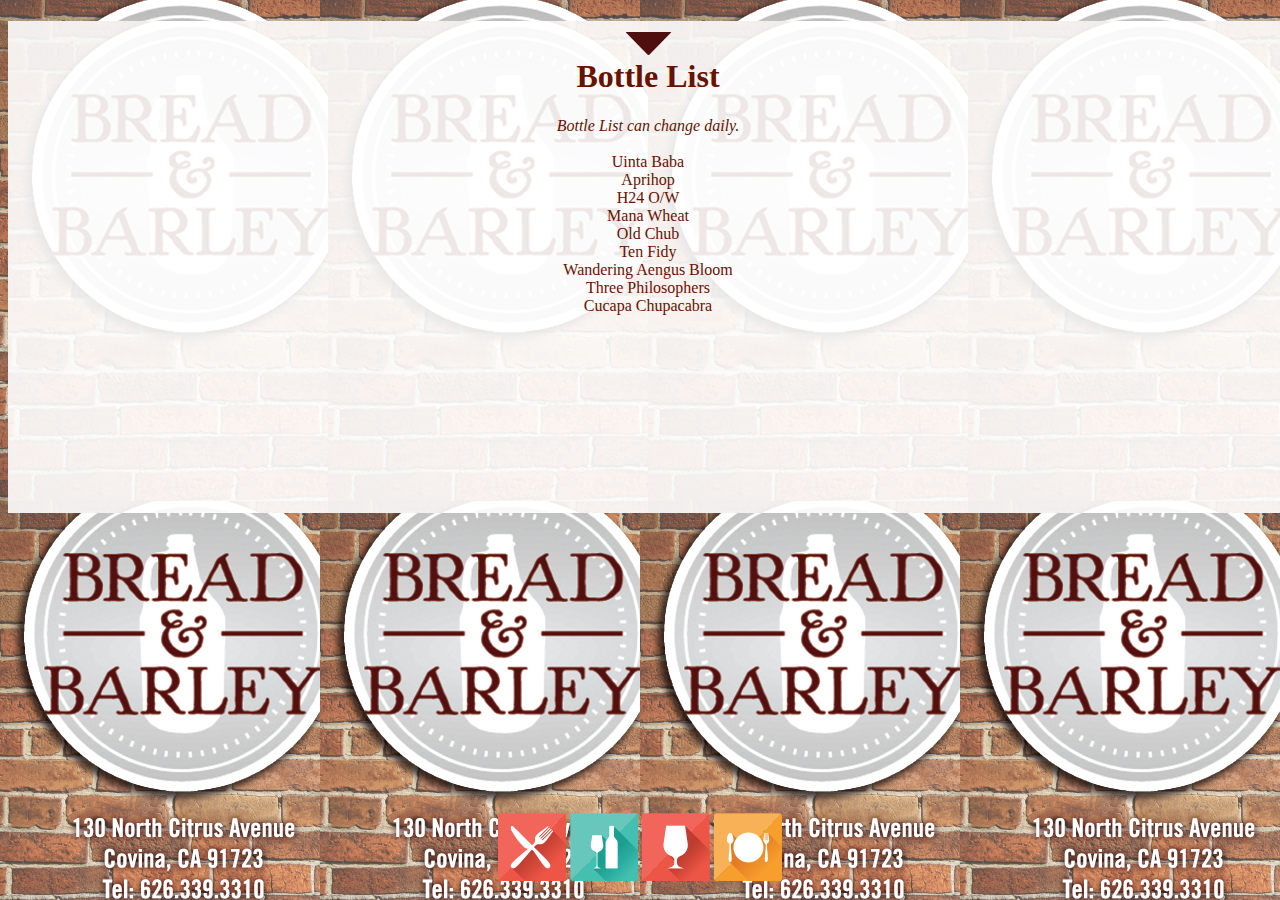
<file: BnB/bottle_list.html>
<!DOCTYPE html>
<html>
<head>
    <meta http-equiv="Content-Type" content="text/html; charset=UTF-8" />
    <meta name="format-detection" content="telephone=no" />
    <meta name="viewport" content="user-scalable=no, initial-scale=1, maximum-scale=1, minimum-scale=1, width=device-width, height=device-height," />
    <link rel="stylesheet" type="text/css" href="css/index.css" />
    <link rel="stylesheet" href="css/animations.css" /> 
    <link rel="text/javascript" href="js/jquery-1.11.0.min.js" />
</head>

<body style="background-image:url(img/address-iphone-portrait.png); width:100%">
    <div class="pullUp" style="background-image:url('img/trans-iphone-portrait.png'); position:relative; color:#681200; text-align:center; width:100%">
        <h1><a href="drinks.html" id="btn"><center><img src="img/triangle_button.png" align="center"></center></a>
            Bottle List</h1>
            <div id="list">
                <center><em>Bottle List can change daily.</em></center><br>
                <ul>
                    <li>Uinta Baba</li>
                    <li>Aprihop
                    <li>H24 O/W</li>
                    <li>Mana Wheat</li>
                    <li>Old Chub</li>
                    <li>Ten Fidy</li>
                    <li>Wandering Aengus Bloom</li>
                    <li>Three Philosophers</li>
                    <li>Cucapa Chupacabra</li> 
                </ul>
            </div>
        <br><br><br><br><br><br><br><br><br><br><br>
        </div>
    <footer>
        <div id="fixed_footer">
             <ul>
                <li style="display:inline"><a href="menu.html"><img src="img/Menu.png"></a></li>  
                <li style="display:inline"><a href="drinks.html"><img src="img/Drinks.png"></a></li>
                <li style="display:inline"><a href="events.html"><img src="img/Events.png"></a></li>   
                <li style="display:inline"><a href="reservations.html"><img src="img/Reservations.png"></a></li>                                        
            </ul>    
         </div>
    </footer>
</body>
<html>
</file>
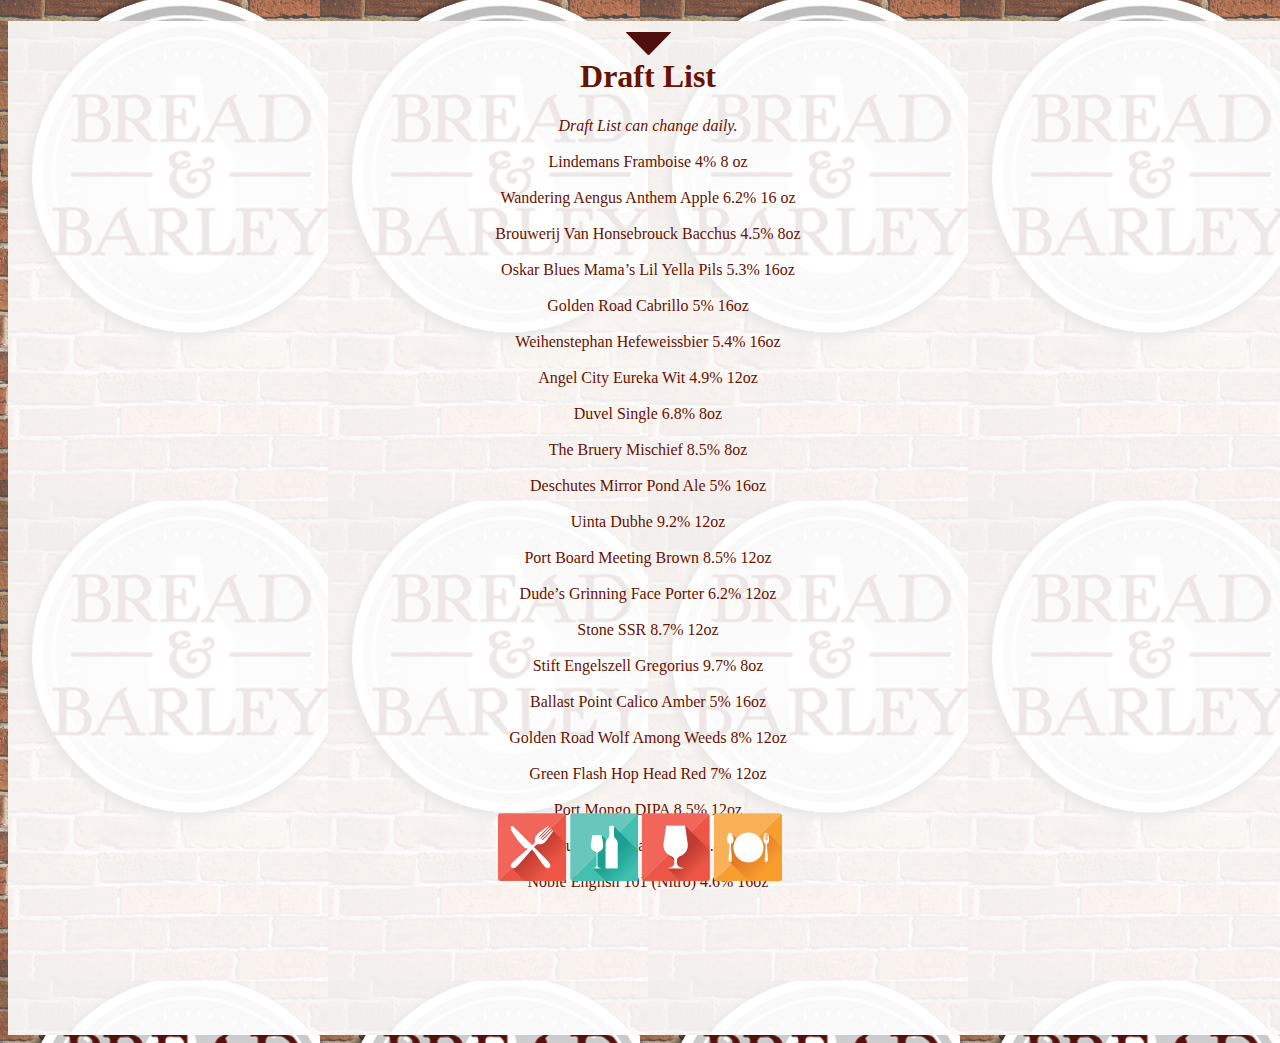
<file: BnB/draft_list.html>
<!DOCTYPE html>
<html>
<head>
    <meta http-equiv="Content-Type" content="text/html; charset=UTF-8" />
    <meta name="format-detection" content="telephone=no" />
    <meta name="viewport" content="user-scalable=no, initial-scale=1, maximum-scale=1, minimum-scale=1, width=device-width, height=device-height," />
    <link rel="stylesheet" type="text/css" href="css/index.css" />
    <link rel="stylesheet" href="css/animations.css" /> 
    <link rel="text/javascript" href="js/jquery-1.11.0.min.js" />
</head>

<body style="background-image:url(img/address-iphone-portrait.png); width:100%">
    <div class="pullUp" style="background-image:url('img/trans-iphone-portrait.png'); position:relative; color:#681200; text-align:center; width:100%">
        <h1><a href="drinks.html" id="btn"><center><img src="img/triangle_button.png" align="center"></center></a>
            Draft List</h1>
            <div id="list">
                <center><em>Draft List can change daily.</em></center><br>
                <ul>
                    <li>Lindemans Framboise 4% 8 oz</li><br/>
                    <li>Wandering Aengus Anthem Apple 6.2% 16 oz</li><br/>
                    <li>Brouwerij Van Honsebrouck Bacchus 4.5% 8oz</li><br/>
                    <li>Oskar Blues Mama’s Lil Yella Pils 5.3% 16oz</li><br/>
                    <li>Golden Road Cabrillo 5% 16oz</li><br/>
                    <li>Weihenstephan Hefeweissbier 5.4% 16oz</li><br/>
                    <li>Angel City Eureka Wit 4.9% 12oz</li><br/>
                    <li>Duvel Single 6.8% 8oz</li><br/>
                    <li>The Bruery Mischief 8.5% 8oz</li><br/>
                    <li>Deschutes Mirror Pond Ale 5% 16oz</li><br/>
                    <li>Uinta Dubhe 9.2% 12oz</li><br/>
                    <li>Port Board Meeting Brown 8.5% 12oz</li><br/>
                    <li>Dude’s Grinning Face Porter 6.2% 12oz</li><br/>
                    <li>Stone SSR 8.7% 12oz</li><br/>
                    <li>Stift Engelszell Gregorius 9.7% 8oz</li><br/>
                    <li>Ballast Point Calico Amber 5% 16oz</li><br/>
                    <li>Golden Road Wolf Among Weeds 8% 12oz</li><br/>
                    <li>Green Flash Hop Head Red 7% 12oz</li><br/>
                    <li>Port Mongo DIPA 8.5% 12oz</li><br/>
                    <li>Deschutes Obsidian(Nitro) 6.4% 12oz</li><br/>
                    <li>Noble English 101 (Nitro) 4.6% 16oz</li>
                </ul>
            </div>
        <br><br><br><br><br><br><br><br>
        </div>
    <footer>
        <div id="fixed_footer">
             <ul>
                <li style="display:inline"><a href="menu.html"><img src="img/Menu.png"></a></li>  
                <li style="display:inline"><a href="drinks.html"><img src="img/Drinks.png"></a></li>
                <li style="display:inline"><a href="events.html"><img src="img/Events.png"></a></li>   
                <li style="display:inline"><a href="reservations.html"><img src="img/Reservations.png"></a></li>                                        
            </ul>    
         </div>
    </footer>
</body>
<html>
</file>
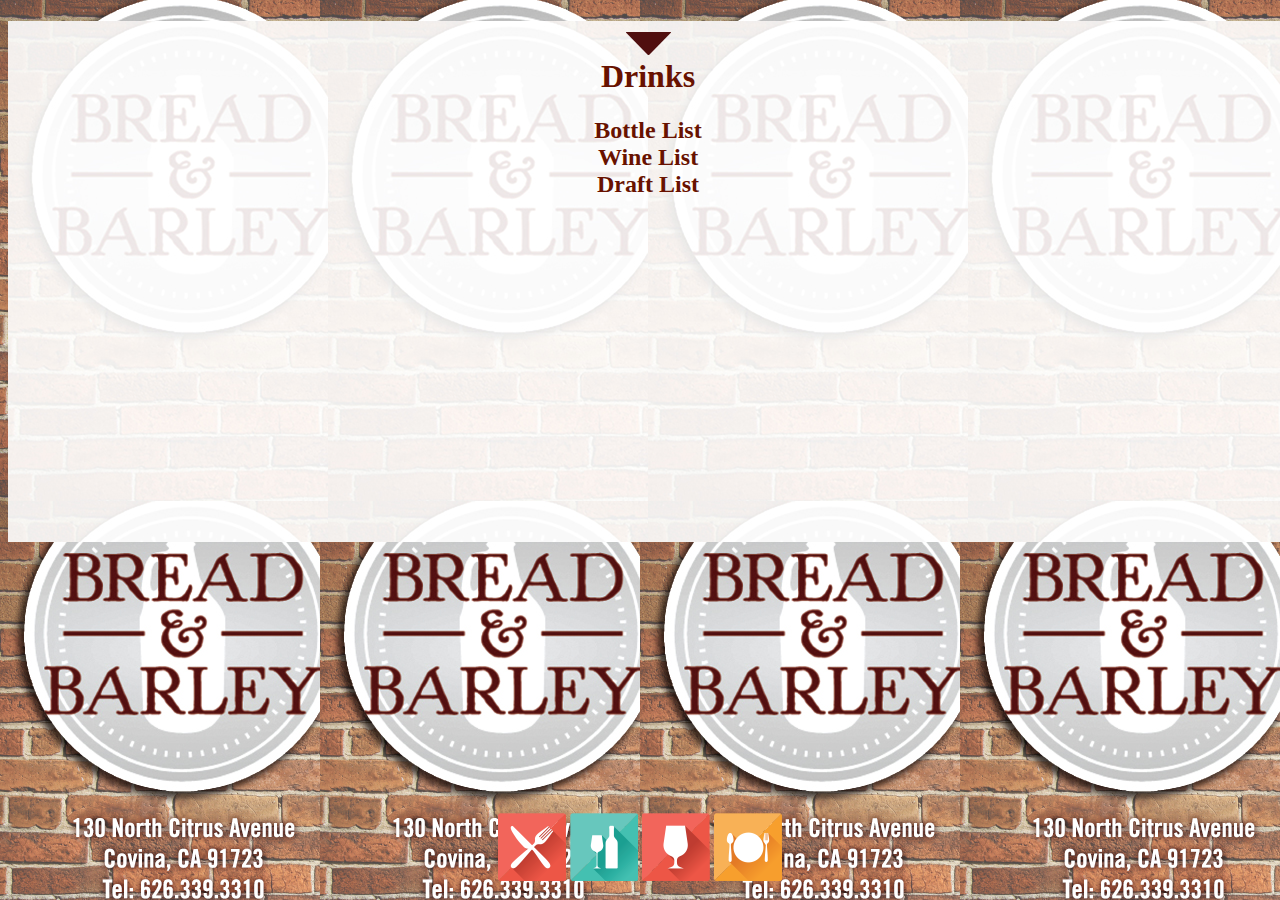
<file: BnB/drinks.html>
<!DOCTYPE html>
<html>
<head>
    <meta http-equiv="Content-Type" content="text/html; charset=UTF-8" />
    <meta name="format-detection" content="telephone=no" />
    <meta name="viewport" content="user-scalable=no, initial-scale=1, maximum-scale=1, minimum-scale=1, width=device-width, height=device-height," />
    <link rel="stylesheet" type="text/css" href="css/index.css" />
    <link rel="stylesheet" href="css/animations.css" /> 
    <link rel="text/javascript" href="js/jquery-1.11.0.min.js" />
</head>

<body style="background-image:url(img/address-iphone-portrait.png); width:100%">
    <div class="pullUp" style="background-image:url('img/trans-iphone-portrait.png'); position:relative; color:#681200; text-align:center; width:100%">

        <h1><a href="index.html" id="btn"><center><img src="img/triangle_button.png" align="center"></center></a>
            Drinks</h1>
            <h2>
                <ul class="lists">
                    <li><a href="bottle_list.html">Bottle List</a></li>
                    <li><a href="wine_list.html">Wine List</a></li>
                    <li><a href="draft_list.html">Draft List</a></li> 
                </ul>
            </h2>
        <br><br><br><br><br><br><br><br><br><br><br><br><br><br><br><br><br><br>
    </div>   
    <footer>
        <div id="fixed_footer">
             <ul>
                <li style="display:inline"><a href="menu.html"><img src="img/Menu.png"></a></li>  
                <li style="display:inline"><a href="drinks.html"><img src="img/Drinks.png"></a></li>
                <li style="display:inline"><a href="events.html"><img src="img/Events.png"></a></li>   
                <li style="display:inline"><a href="reservations.html"><img src="img/Reservations.png"></a></li>                                        
            </ul>    
         </div>
    </footer>
    
    <script>
      $(this).addClass("pullUp");

</script>

</body>
<html>
</file>
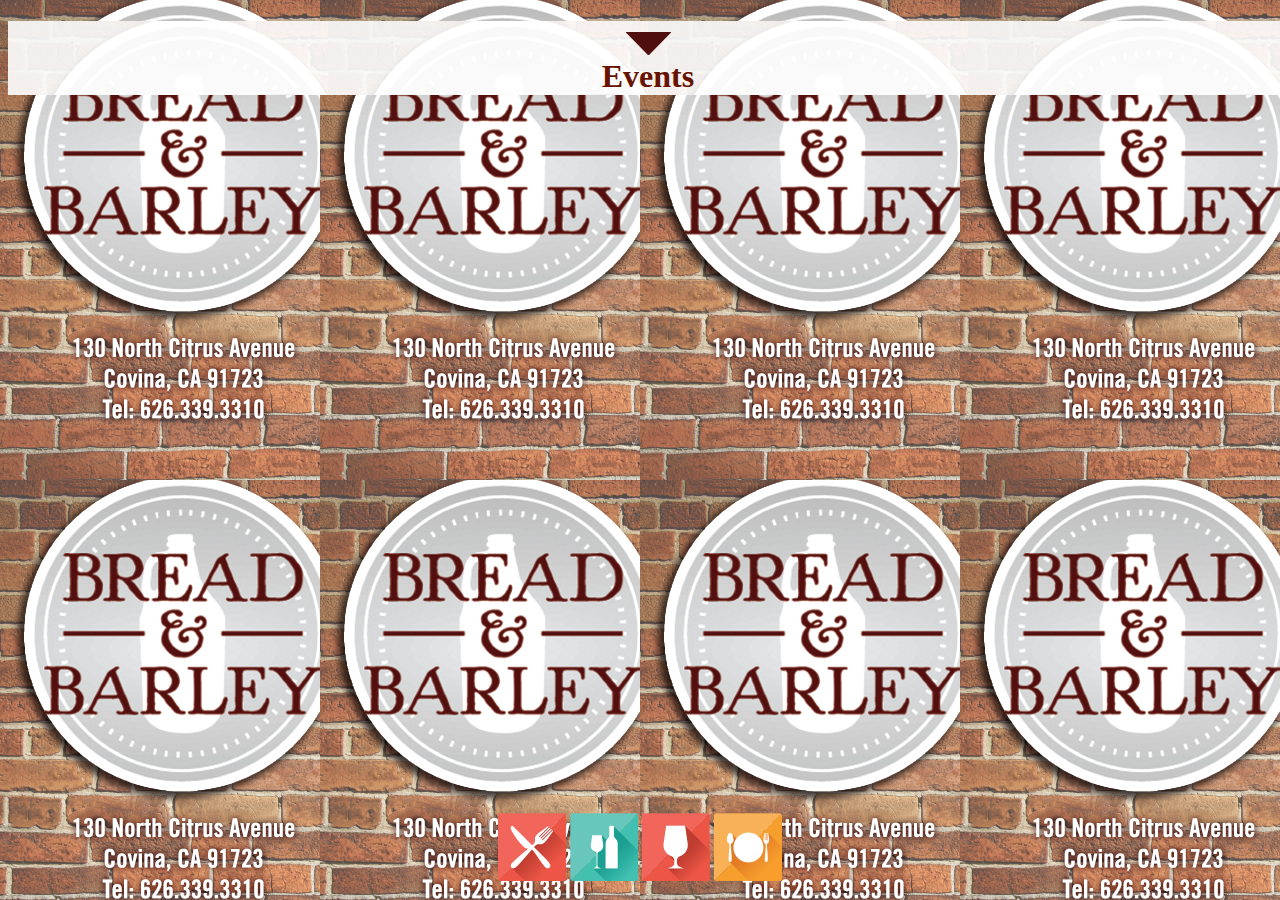
<file: BnB/events.html>
<!DOCTYPE html>
<html>
<head>
    <meta http-equiv="Content-Type" content="text/html; charset=UTF-8" />
    <meta name="format-detection" content="telephone=no" />
    <meta name="viewport" content="user-scalable=no, initial-scale=1, maximum-scale=1, minimum-scale=1, width=device-width, height=device-height," />
    <link rel="stylesheet" type="text/css" href="css/index.css" />
    <link rel="stylesheet" href="css/animations.css" /> 
    <link rel="text/javascript" href="js/jquery-1.11.0.min.js" />
</head>

<body style="background-image:url(img/address-iphone-portrait.png); width:100%">
    <div class="pullUp" style="background-image:url('img/trans-iphone-portrait.png'); position:relative; color:#681200; text-align:center; width:100%">
        <h1><a href="index.html" id="btn"><center><img src="img/triangle_button.png" align="center"></center></a>
            Events</h1>
            <div id="wp-content">  

            </div>            
        </div>       
    <footer>
        <div id="fixed_footer">
             <ul>
                <li style="display:inline"><a href="menu.html"><img src="img/Menu.png"></a></li>  
                <li style="display:inline"><a href="drinks.html"><img src="img/Drinks.png"></a></li>
                <li style="display:inline"><a href="events.html"><img src="img/Events.png"></a></li>   
                <li style="display:inline"><a href="reservations.html"><img src="img/Reservations.png"></a></li>                                        
            </ul>    
         </div>
    </footer>
        <script>
            $(this).on('pageint', function() {
                var request = $.ajax({
                                         url: "http://www.breadandbarley.com/?json=get_post&post_id=268", 
                                         type: "GET",
                                         data: { content: "content"},
                                         dataType: "html"
                                     });
                
                request.done(function(msg) {
                    console.log(msg);
                    $("#wp-content").html(msg); // Output the message straight to the body
                });
                
                request.fail(function(jqXHR, textStatus) {
                    alert("Request failed: " + textStatus);
                });
            });
        </script>    
    </body>
<html>
</file>
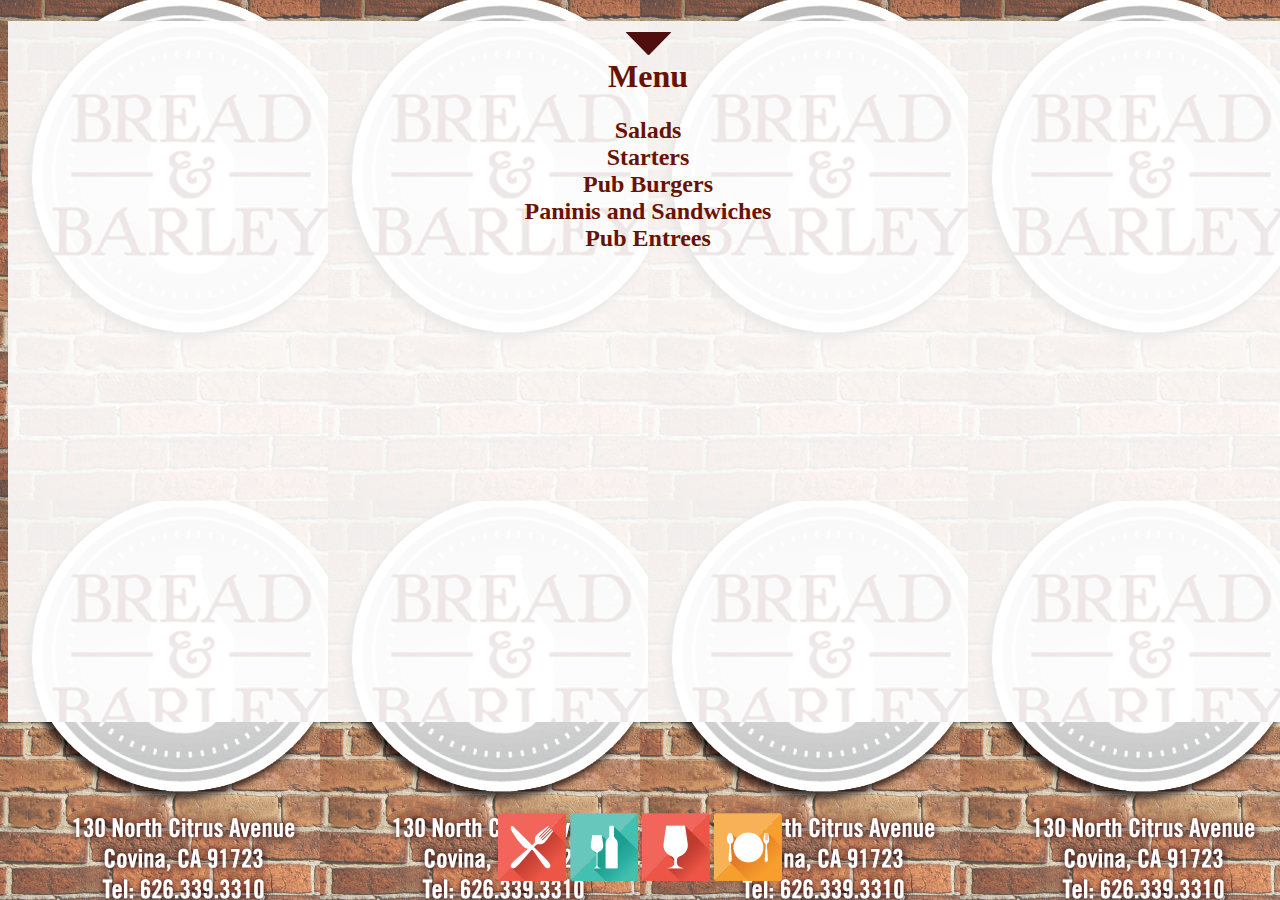
<file: BnB/menu.html>
<!DOCTYPE html>
<html>
<head>
    <meta http-equiv="Content-Type" content="text/html; charset=UTF-8" />
    <meta name="format-detection" content="telephone=no" />
    <meta name="viewport" content="user-scalable=no, initial-scale=1, maximum-scale=1, minimum-scale=1, width=device-width, height=device-height," />
    <link rel="stylesheet" type="text/css" href="css/index.css" />
    <link rel="stylesheet" href="css/animations.css" /> 
    <link rel="text/javascript" href="js/jquery-1.11.0.min.js" />
</head>
    
<body style="background-image:url(img/address-iphone-portrait.png); width:100%" id="menu">
    <div class="pullUp" style="background-image:url('img/trans-iphone-portrait.png'); position:relative; color:#681200; text-align:center; width:100%">
        <h1><a href="index.html" id="btn"><center><img src="img/triangle_button.png" align="center"></center></a>
            Menu</h1>
        <h2>
            <ul>
                <li><a href="salads.html" >Salads</a></li>
                <li><a href="starters.html" >Starters</a></li>
                <li><a href="pub_burgers.html" >Pub Burgers</a></li> 
                <li><a href="paninis_sandwiches.html" >Paninis and Sandwiches</a></li>
                <li><a href="pub_entrees.html" >Pub Entrees</a></li>                     
            </ul>
            <br><br><br><br><br><br><br><br><br><br>
        </h2> 
         <br><br><br><br><br><br><br><br><br><br>

    </div>   
    <footer>
        <div id="fixed_footer">
             <ul>
                <li style="display:inline"><a href="menu.html"><img src="img/Menu.png"></a></li>  
                <li style="display:inline"><a href="drinks.html"><img src="img/Drinks.png"></a></li>
                <li style="display:inline"><a href="events.html"><img src="img/Events.png"></a></li>   
                <li style="display:inline"><a href="reservations.html"><img src="img/Reservations.png"></a></li>                                        
            </ul>    
         </div>
    </footer>
    
    <script>
		$(this).addClass("pullDown");
    </script>
</body>
<html>
</file>
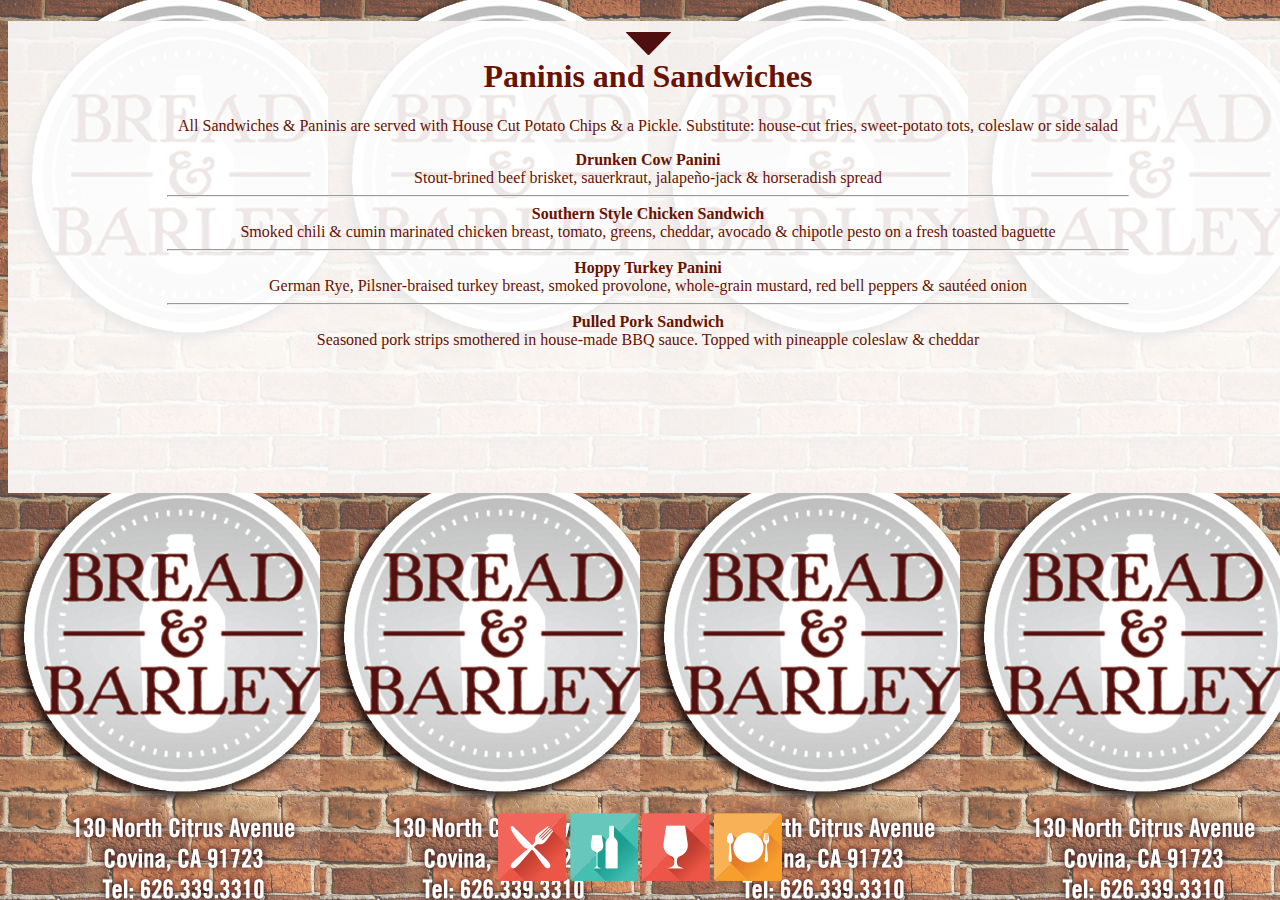
<file: BnB/paninis_sandwiches.html>
<!DOCTYPE html>
<html>
<head>
    <meta http-equiv="Content-Type" content="text/html; charset=UTF-8" />
    <meta name="format-detection" content="telephone=no" />
    <meta name="viewport" content="user-scalable=no, initial-scale=1, maximum-scale=1, minimum-scale=1, width=device-width, height=device-height," />
    <link rel="stylesheet" type="text/css" href="css/index.css" />
    <link rel="stylesheet" href="css/animations.css" /> 
    <link rel="text/javascript" href="js/jquery-1.11.0.min.js" />
</head>

<body style="background-image:url(img/address-iphone-portrait.png); width:100%">
    <div class="pullUp" style="background-image:url('img/trans-iphone-portrait.png'); position:relative; color:#681200; text-align:center; width:100%">
        <h1><a href="menu.html" id="btn"><center><img src="img/triangle_button.png" align="center"></center></a>
            Paninis and Sandwiches</h1>
            <p>All Sandwiches & Paninis are served with House Cut Potato Chips & a Pickle.  Substitute: house-cut fries, sweet-potato tots, coleslaw or side salad
            </p>
            <ul>
               <li><strong>Drunken Cow Panini<br/>
                </strong>Stout-brined beef brisket, sauerkraut, jalapeño-jack & horseradish spread</li>
            </ul>
            <hr width="75%" />
            <ul>
                <li><strong>Southern Style Chicken Sandwich<br />
                </strong>Smoked chili & cumin marinated chicken breast, tomato, greens, cheddar, avocado & chipotle pesto on a fresh toasted baguette</li>
            </ul>
            <hr width="75%" />
            <ul>
                <li><strong>Hoppy Turkey Panini<br />
                </strong>German Rye, Pilsner-braised turkey breast, smoked provolone, whole-grain mustard, red bell peppers & sautéed onion</li>
            </ul>
            <hr width="75%" />
            <ul>
                <li><strong>Pulled Pork Sandwich<br />
                </strong>Seasoned pork strips smothered in house-made BBQ sauce. Topped with pineapple coleslaw & cheddar</li>
            </ul>
        <br><br><br><br><br><br><br><br>
        </div>   
 
        <!--Footer-->
        <div id="fixed_footer">

             <ul>
                <li style="display:inline"><a href="menu.html"><img src="img/Menu.png"></a></li>  
                <li style="display:inline"><a href="drinks.html"><img src="img/Drinks.png"></a></li>
                <li style="display:inline"><a href="events.html"><img src="img/Events.png"></a></li>   
                <li style="display:inline"><a href="reservations.html"><img src="img/Reservations.png"></a></li>                                        
            </ul>    
        </div>       
</body>
<html>
</file>
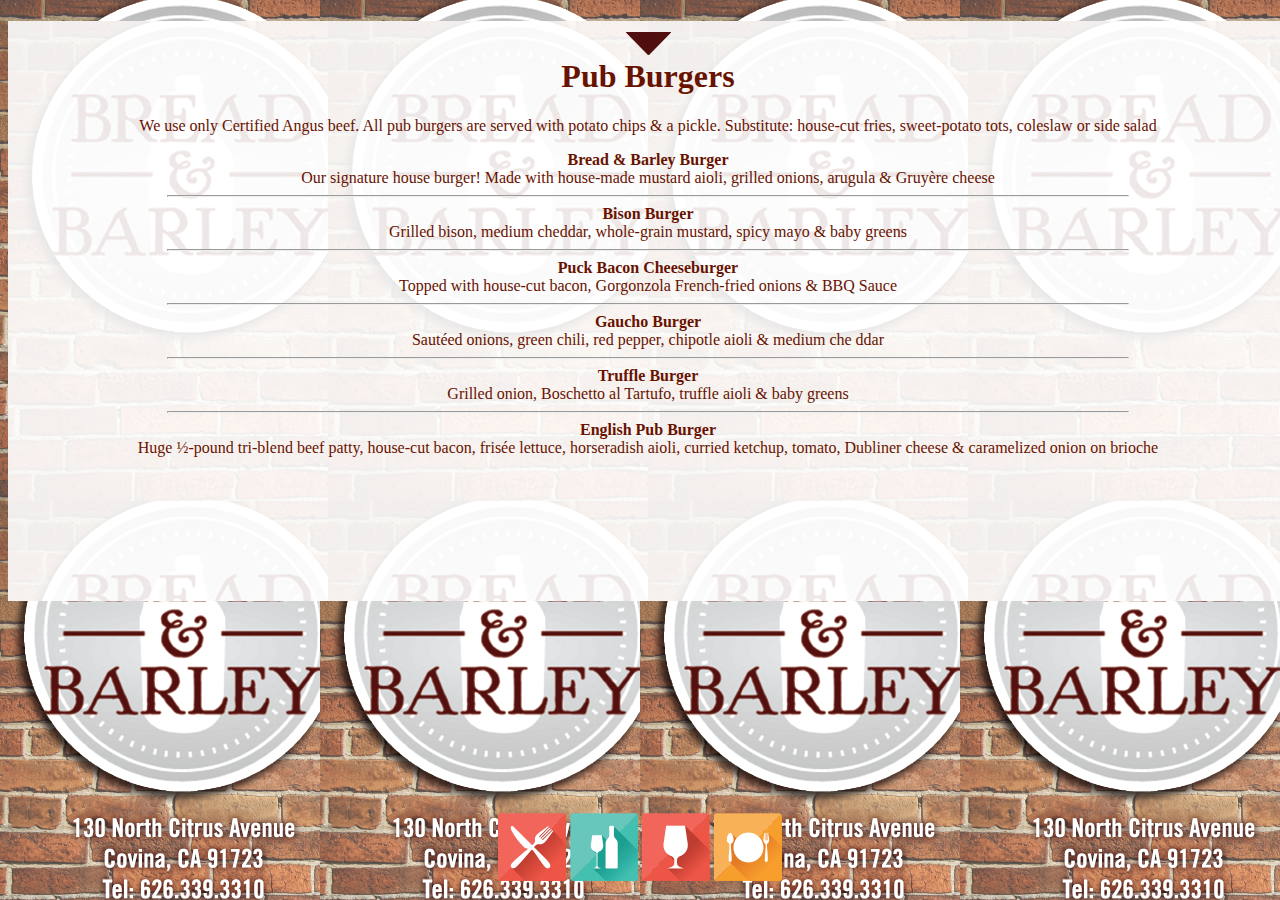
<file: BnB/pub_burgers.html>
<!DOCTYPE html>
<html>
<head>
    <meta http-equiv="Content-Type" content="text/html; charset=UTF-8" />
    <meta name="format-detection" content="telephone=no" />
    <meta name="viewport" content="user-scalable=no, initial-scale=1, maximum-scale=1, minimum-scale=1, width=device-width, height=device-height," />
    <link rel="stylesheet" type="text/css" href="css/index.css" />
    <link rel="stylesheet" href="css/animations.css" /> 
    <link rel="text/javascript" href="js/jquery-1.11.0.min.js" />
</head>

<body style="background-image:url(img/address-iphone-portrait.png); width:100%">
    <div class="pullUp" style="background-image:url('img/trans-iphone-portrait.png'); position:relative; color:#681200; text-align:center; width:100%">
        <h1><a href="menu.html" id="btn"><center><img src="img/triangle_button.png" align="center"></center></a>
            Pub Burgers</h1>
            <p>
                We use only Certified Angus beef.  All pub burgers are served with potato chips & a pickle. Substitute: house-cut fries, sweet-potato tots, coleslaw or side salad
            </p>
            <ul>
                <li><strong>Bread & Barley Burger<br/>
                </strong>Our signature house burger! Made with house-made mustard aioli, grilled onions, arugula & Gruyère cheese</li>
            </ul>
            <hr width="75%" />
            <ul>
                <li><strong>Bison Burger<br />
                </strong>Grilled bison, medium cheddar, whole-grain mustard, spicy mayo & baby greens</li>
            </ul>
            <hr width="75%" />
            <ul>
                <li><strong>Puck Bacon Cheeseburger<br />
                </strong>Topped with house-cut bacon, Gorgonzola French-fried onions & BBQ Sauce</li>
            </ul>
            <hr width="75%" />
            <ul>
                <li><strong>Gaucho Burger<br />
                </strong>Sautéed onions, green chili, red pepper, chipotle aioli & medium che ddar</li>
             </ul>
            <hr width="75%" />            
             <ul>
                <li><strong>Truffle Burger<br />
                </strong>Grilled onion, Boschetto al Tartufo, truffle aioli & baby greens</li>
             </ul>
            <hr width="75%" />            
             <ul>
                <li><strong>English Pub Burger<br />
                </strong>Huge ½-pound tri-blend beef patty, house-cut bacon, frisée lettuce, horseradish aioli, curried ketchup, tomato, Dubliner cheese & caramelized onion on brioche</li>
             </ul>        
            <br><br><br><br><br><br><br><br>
        </div>   
        <!--Footer-->
        <div id="fixed_footer">

             <ul>
                <li style="display:inline"><a href="menu.html"><img src="img/Menu.png"></a></li>  
                <li style="display:inline"><a href="drinks.html"><img src="img/Drinks.png"></a></li>
                <li style="display:inline"><a href="events.html"><img src="img/Events.png"></a></li>   
                <li style="display:inline"><a href="reservations.html"><img src="img/Reservations.png"></a></li>                                        
            </ul>    
        </div>  
    
</body>
<html>
</file>
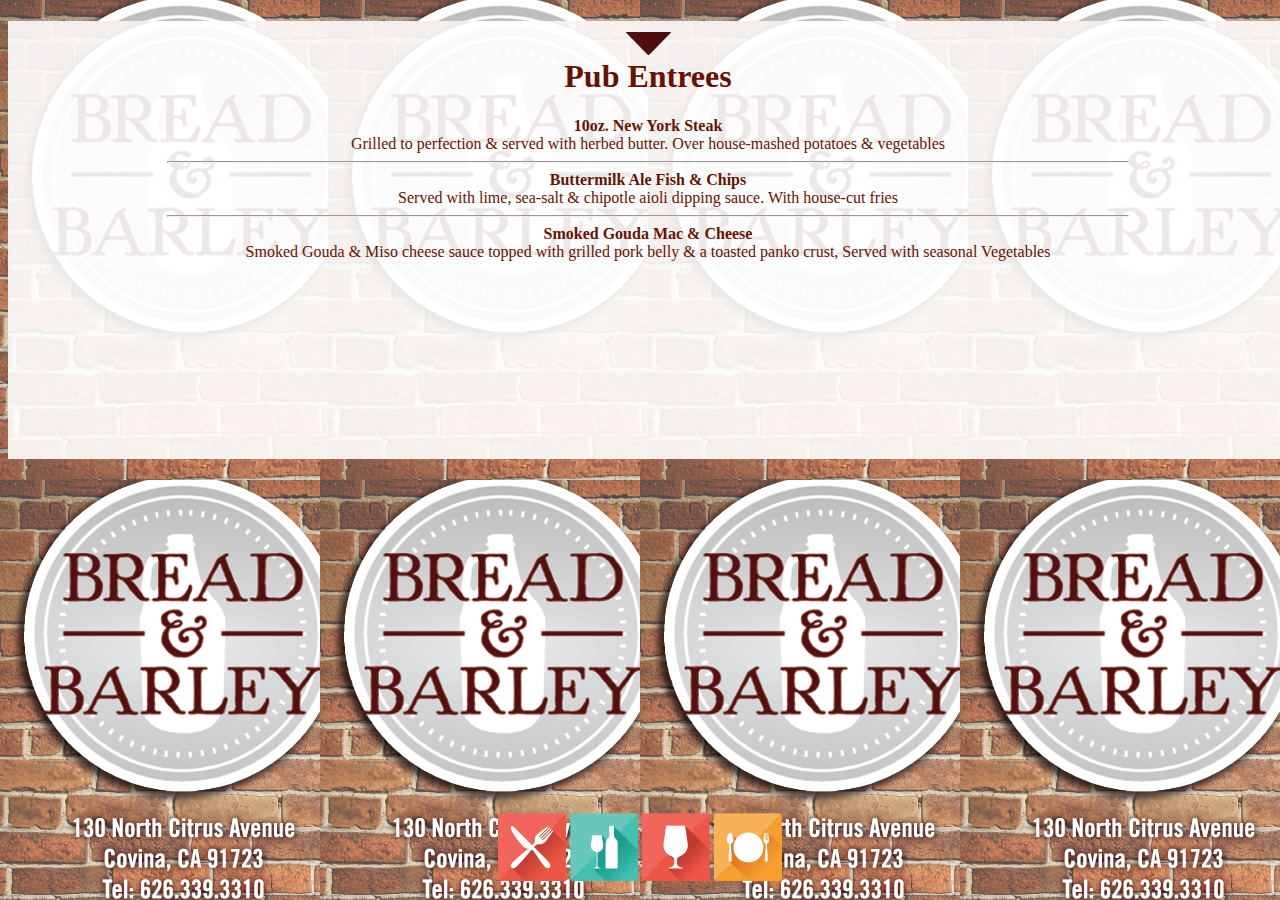
<file: BnB/pub_entrees.html>
<!DOCTYPE html>
<html>
<head>
    <meta http-equiv="Content-Type" content="text/html; charset=UTF-8" />
    <meta name="format-detection" content="telephone=no" />
    <meta name="viewport" content="user-scalable=no, initial-scale=1, maximum-scale=1, minimum-scale=1, width=device-width, height=device-height," />
    <link rel="stylesheet" type="text/css" href="css/index.css" />
    <link rel="stylesheet" href="css/animations.css" /> 
    <link rel="text/javascript" href="js/jquery-1.11.0.min.js" />
</head>

<body style="background-image:url(img/address-iphone-portrait.png); width:100%">
    <div class="pullUp" style="background-image:url('img/trans-iphone-portrait.png'); position:relative; color:#681200; text-align:center; width:100%">
        <h1><a href="menu.html" id="btn"><center><img src="img/triangle_button.png" align="center"></center></a>
            Pub Entrees</h1>
            <ul>
               <li><strong>10oz. New York Steak<br/>
                </strong>Grilled to perfection & served with herbed butter. Over house-mashed potatoes & vegetables</li>
            </ul>
            <hr width="75%" />
            <ul>
                <li><strong>Buttermilk Ale Fish & Chips<br />
                </strong>Served with lime, sea-salt & chipotle aioli dipping sauce. With house-cut fries</li>
            </ul>
            <hr width="75%" />
            <ul>
                <li><strong>Smoked Gouda Mac & Cheese<br />
                </strong>Smoked Gouda & Miso cheese sauce topped with grilled pork belly & a toasted panko crust, Served with seasonal Vegetables</li>
            </ul>
        <br><br><br><br><br><br><br><br><br><br><br>
    </div>   
 
        <!--Footer-->
        <div id="fixed_footer">

             <ul>
                <li style="display:inline"><a href="menu.html"><img src="img/Menu.png"></a></li>  
                <li style="display:inline"><a href="drinks.html"><img src="img/Drinks.png"></a></li>
                <li style="display:inline"><a href="events.html"><img src="img/Events.png"></a></li>   
                <li style="display:inline"><a href="reservations.html"><img src="img/Reservations.png"></a></li>                                        
            </ul>    
        </div>  
    
</body>
<html>
</file>
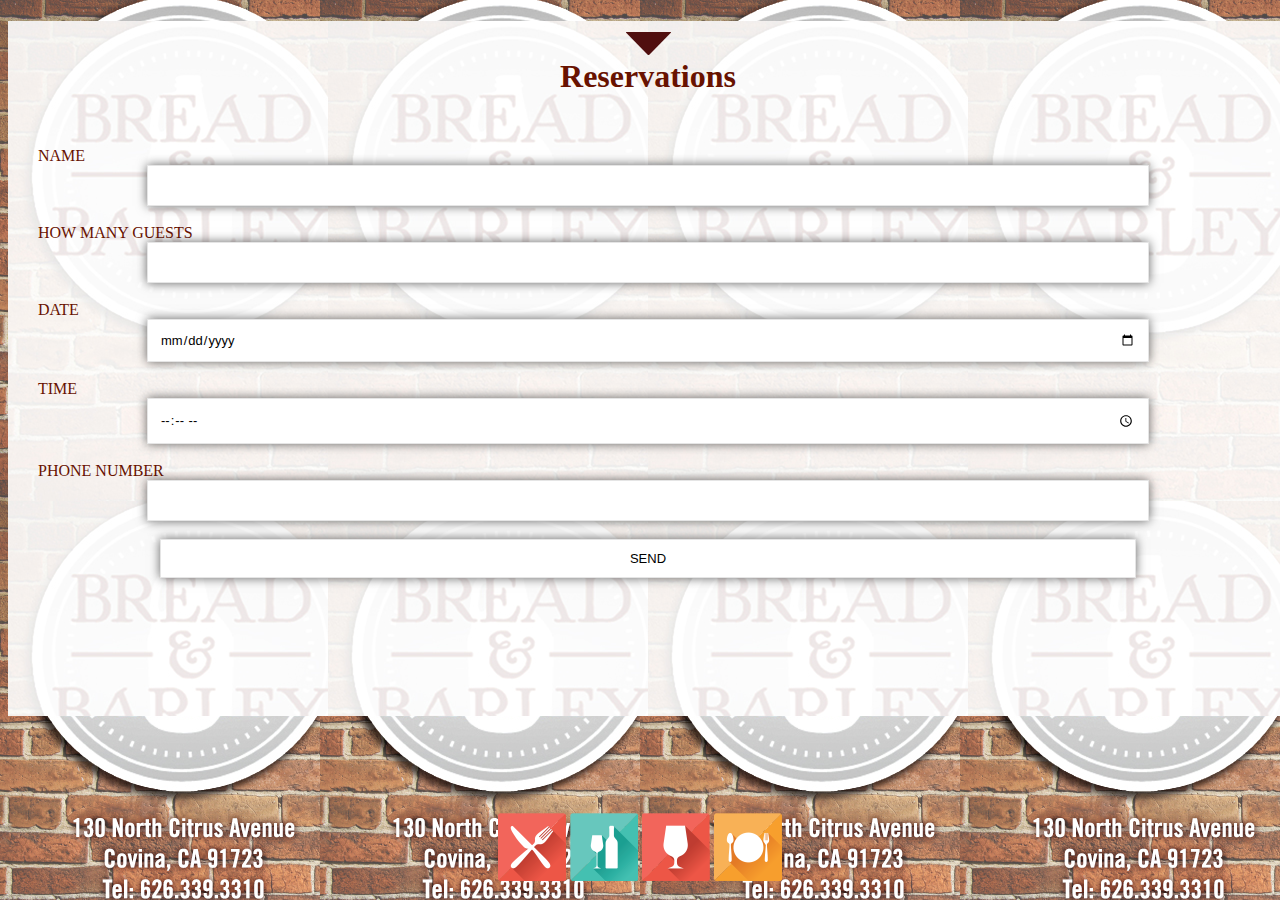
<file: BnB/reservations.html>
<!DOCTYPE html>
<html>
<head>
    <meta http-equiv="Content-Type" content="text/html; charset=UTF-8" />
    <meta name="format-detection" content="telephone=no" />
    <meta name="viewport" content="user-scalable=no, initial-scale=1, maximum-scale=1, minimum-scale=1, width=device-width, height=device-height," />
    <link rel="stylesheet" type="text/css" href="css/index.css" />
    <link rel="stylesheet" href="css/animations.css" /> 
    <link rel="text/javascript" href="js/jquery-1.11.0.min.js" />
    <script>$.mobile.allowCrossDomainPages = true;</script>    
</head>
    
<body style="background-image:url(img/address-iphone-portrait.png); width:100%">
    <div class="pullUp" style="background-image:url('img/trans-iphone-portrait.png'); position:relative; color:#681200; width:100%">
        <h1 style="text-align:center"><a href="index.html" id="btn"><center><img src="img/triangle_button.png" align="center"></center></a>
            Reservations</h1>
        <form id="form" action="http://amydevs/oo3.co/send.php" style="padding:30px; margin:0 auto">
            <label for="name">NAME</label><br>
            <div align="center">
                <input type="text" id="name" name="name">
            </div><br>
            <label for="guests">HOW MANY GUESTS</label><br>            
            <div align="center">
                <input type="number" id="guests" name="guests">
            </div><br> 
            <label for="date">DATE</label><br>            
            <div align="center">
                <input type="date" id="date" name="date">
            </div><br>  
            <label for="time">TIME</label><br>            
            <div align="center">
                <input type="time" id="time" name="time">
            </div><br>  
            <label for="phone">PHONE NUMBER</label><br>            
            <div align="center">
                <input type="tel" id="phone" name="phone">
            </div><br>
            <div align="center">
                <input type="submit" name="submit" value="SEND">
            </div>
        </form>
        <br><br><br><br><br><br>
        <script type="text/javascript">
            $(document).ready(function() {
                $("form").submit(function() {
                    if ($("#name").val() === ""){
                        alert("Please enter your name");
                        event.preventDefault();
                        return false;
                    }
                    if ($("#guests").val() === ""){
                        alert("Please enter the number of guests");
                        event.preventDefault();
                        return false;
                    }
                    if ($("#date").val() === ""){
                        alert("Please enter a date");
                        event.preventDefault();
                        return false;
                    
                    }   
                    if ($("#name").val() === ""){
                        alert("Please enter a time");
                        event.preventDefault();
                        return false;
                    }     
                    if ($("#phone").val() === ""){
                        alert("Please enter your phone number for confirmation");
                        event.preventDefault();
                        return false;
                    }  else {                 
                        alert("Sending reservation! Please wait for confirmation");
                        //data to be sent to server
                        get_data = {'name':name, 'guests':guests, 'date':date, 'time':time, 'phone':phone};
            
                        //Ajax post data to server
                        $.get('http://amydevs/oo3.co/send.php', get_data, function(data){  
                            //reset values in all input fields
                            $('#form input').val(''); 
                            $('#form textarea').val(''); 
                
                            }).fail(function(err) {  //load any error data
                                $("#result").hide().html('<div class="error">'+err.statusText+'</div>').slideDown();
                                });
                        }
                    });                    
                    return false;
                });
        </script>

     </div>       

    
    <footer>
        <div id="fixed_footer">
             <ul>
                <li style="display:inline"><a href="menu.html"><img src="img/Menu.png"></a></li>  
                <li style="display:inline"><a href="drinks.html"><img src="img/Drinks.png"></a></li>
                <li style="display:inline"><a href="events.html"><img src="img/Events.png"></a></li>   
                <li style="display:inline"><a href="reservations.html"><img src="img/Reservations.png"></a></li>                                        
            </ul>    
         </div>
    </footer>

</body>
<html>
</file>
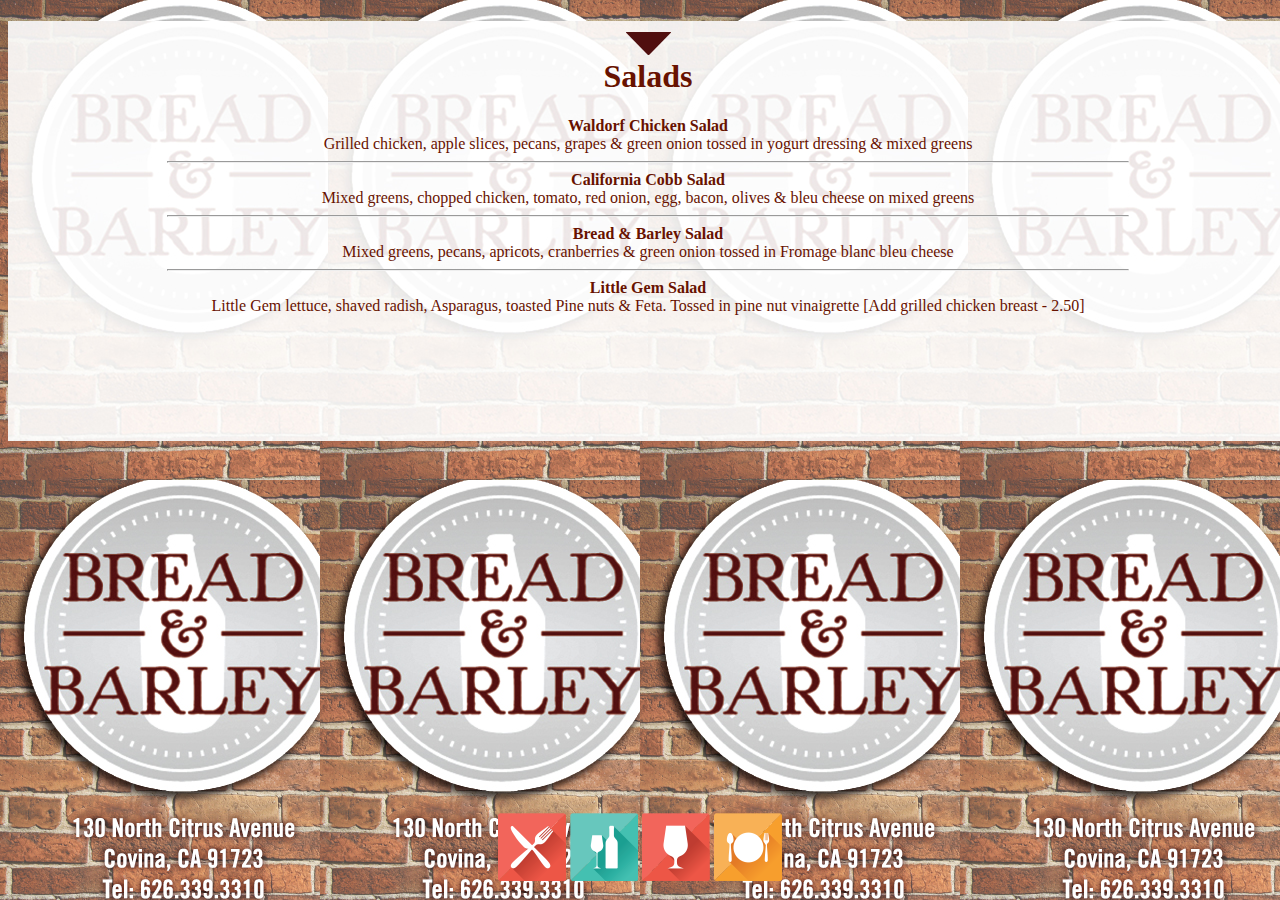
<file: BnB/salads.html>
<!DOCTYPE html>
<html>
<head>
    <meta http-equiv="Content-Type" content="text/html; charset=UTF-8" />
    <meta name="format-detection" content="telephone=no" />
    <meta name="viewport" content="user-scalable=no, initial-scale=1, maximum-scale=1, minimum-scale=1, width=device-width, height=device-height," />
    <link rel="stylesheet" type="text/css" href="css/index.css" />
    <link rel="stylesheet" href="css/animations.css" /> 
    <link rel="text/javascript" href="js/jquery-1.11.0.min.js" />
</head>

<body style="background-image:url(img/address-iphone-portrait.png); width:100%">
    <div class="pullUp" style="background-image:url('img/trans-iphone-portrait.png'); position:relative; color:#681200; text-align:center; width:100%">
        <h1><a href="menu.html" id="btn"><center><img src="img/triangle_button.png" align="center"></center></a>
            Salads</h1>
            <ul>
                <li><strong>Waldorf Chicken Salad<br/>
                </strong>Grilled chicken, apple slices, pecans, grapes & green onion tossed in yogurt dressing & mixed greens</li>
            </ul>
            <hr width="75%" />
            <ul>
                <li><strong>California Cobb Salad<br />
                </strong>Mixed greens, chopped chicken, tomato, red onion, egg, bacon, olives & bleu cheese on mixed greens</li>
            </ul>
            <hr width="75%" />
            <ul>
                <li><strong>Bread & Barley Salad<br />
                </strong>Mixed greens, pecans, apricots, cranberries & green onion tossed in Fromage blanc bleu cheese</li>
            </ul>
            <hr width="75%" />
            <ul>
                <li><strong>Little Gem Salad<br />
                </strong>Little Gem lettuce, shaved radish, Asparagus, toasted Pine nuts & Feta. Tossed in pine nut vinaigrette [Add grilled chicken breast - 2.50]</li>
            </ul>
            <br><br><br><br><br><br><br>
        </div>   
    <footer>
        <div id="fixed_footer">
             <ul>
                <li style="display:inline"><a href="menu.html"><img src="img/Menu.png"></a></li>  
                <li style="display:inline"><a href="drinks.html"><img src="img/Drinks.png"></a></li>
                <li style="display:inline"><a href="events.html"><img src="img/Events.png"></a></li>   
                <li style="display:inline"><a href="reservations.html"><img src="img/Reservations.png"></a></li>                                        
            </ul>    
         </div>
    </footer>  
</body>
<html>
</file>
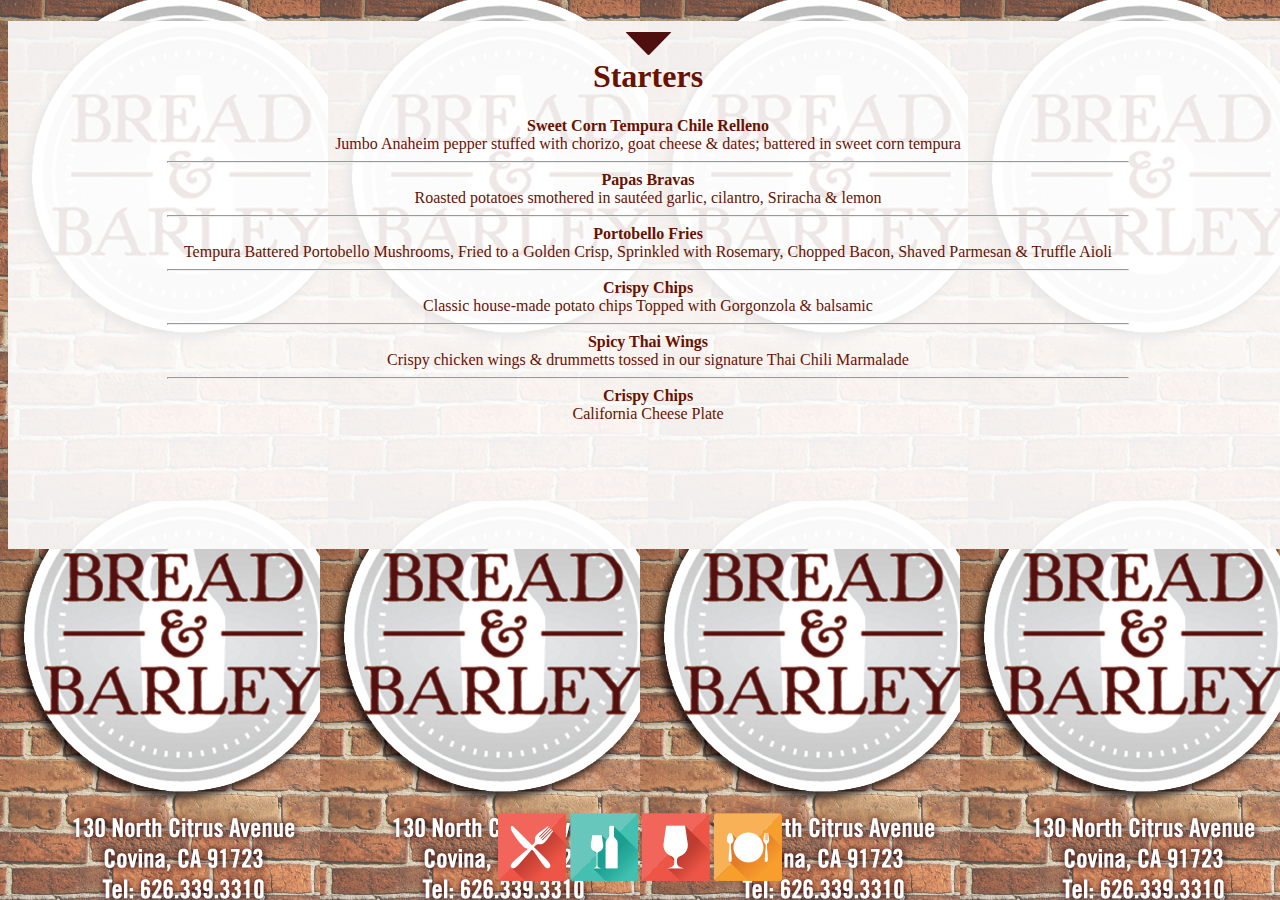
<file: BnB/starters.html>
<!DOCTYPE html>
<html>
<head>
    <meta http-equiv="Content-Type" content="text/html; charset=UTF-8" />
    <meta name="format-detection" content="telephone=no" />
    <meta name="viewport" content="user-scalable=no, initial-scale=1, maximum-scale=1, minimum-scale=1, width=device-width, height=device-height," />
    <link rel="stylesheet" type="text/css" href="css/index.css" />
    <link rel="stylesheet" href="css/animations.css" /> 
    <link rel="text/javascript" href="js/jquery-1.11.0.min.js" />
</head>

<body style="background-image:url(img/address-iphone-portrait.png); width:100%">
    <div class="pullUp" style="background-image:url('img/trans-iphone-portrait.png'); position:relative; color:#681200; text-align:center; width:100%">
        <h1><a href="menu.html" id="btn"><center><img src="img/triangle_button.png" align="center"></center></a>
            Starters</h1>
            <ul>
                <li><strong>Sweet Corn Tempura Chile Relleno<br/>
                </strong>Jumbo Anaheim pepper stuffed with chorizo, goat cheese & dates; battered in sweet corn tempura</li>
            </ul>
            <hr width="75%" />
            <ul>
                <li><strong>Papas Bravas<br />
                </strong>Roasted potatoes smothered in sautéed garlic, cilantro, Sriracha & lemon</li>
            </ul>
            <hr width="75%" />
            <ul>
                <li><strong>Portobello Fries<br />
                </strong>Tempura Battered Portobello Mushrooms, Fried to a Golden Crisp, Sprinkled with Rosemary, Chopped Bacon, Shaved Parmesan & Truffle Aioli</li>
            </ul>
            <hr width="75%" />
            <ul>
                <li><strong>Crispy Chips<br />
                </strong>Classic house-made potato chips Topped with Gorgonzola & balsamic</li>
            </ul>
            <hr width="75%" />            
            <ul>
                <li><strong>Spicy Thai Wings<br />
                </strong>Crispy chicken wings & drummetts tossed in our signature Thai Chili Marmalade</li>
            </ul>
            <hr width="75%" />            
            <ul>
                <li><strong>Crispy Chips<br />
                </strong>California Cheese Plate</li>
            </ul>  
        <br><br><br><br><br><br><br>
        </div>
 
        <!--Footer-->
        <div id="fixed_footer">

             <ul>
                <li style="display:inline"><a href="menu.html"><img src="img/Menu.png"></a></li>  
                <li style="display:inline"><a href="drinks.html"><img src="img/Drinks.png"></a></li>
                <li style="display:inline"><a href="events.html"><img src="img/Events.png"></a></li>   
                <li style="display:inline"><a href="reservations.html"><img src="img/Reservations.png"></a></li>                                        
            </ul>    
        </div>  
    
</body>
<html>
</file>
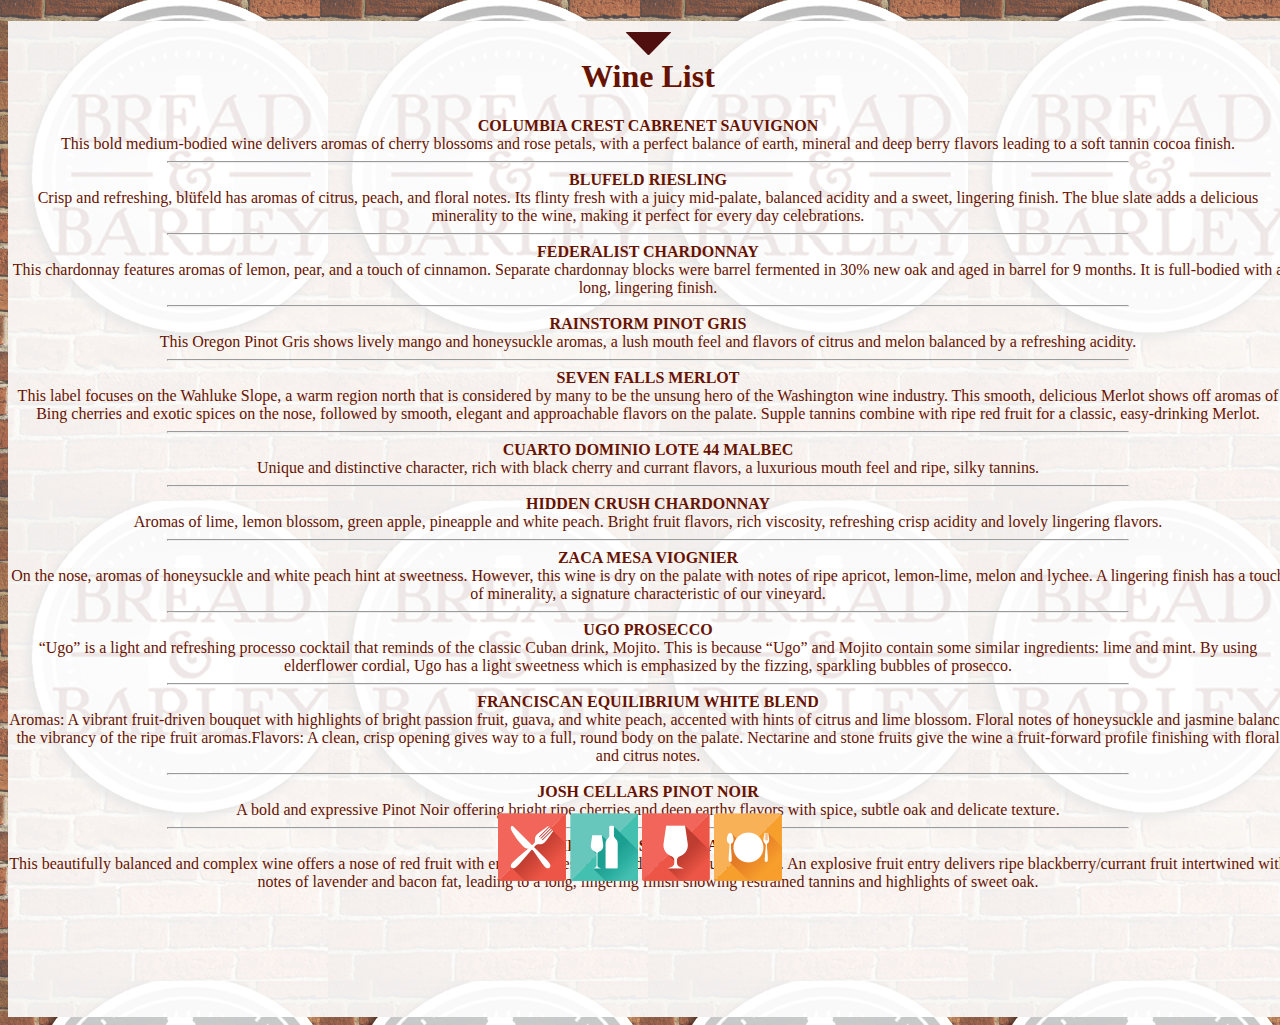
<file: BnB/wine_list.html>
<!DOCTYPE html>
<html>
<head>
    <meta http-equiv="Content-Type" content="text/html; charset=UTF-8" />
    <meta name="format-detection" content="telephone=no" />
    <meta name="viewport" content="user-scalable=no, initial-scale=1, maximum-scale=1, minimum-scale=1, width=device-width, height=device-height," />
    <link rel="stylesheet" type="text/css" href="css/index.css" />
    <link rel="stylesheet" href="css/animations.css" /> 
    <link rel="text/javascript" href="js/jquery-1.11.0.min.js" />
</head>

<body style="background-image:url(img/address-iphone-portrait.png); width:100%">
    <div class="pullUp" style="background-image:url('img/trans-iphone-portrait.png'); position:relative; color:#681200; text-align:center; width:100%">
        <h1><a href="drinks.html" id="btn"><center><img src="img/triangle_button.png" align="center"></center></a>
            Wine List</h1>
            <div>
                <ul style="margin: 0 auto";>
                    <li><strong>COLUMBIA CREST CABRENET SAUVIGNON<br/>
                    </strong>This bold medium-bodied wine delivers aromas of cherry blossoms and rose petals, with a perfect balance of earth, mineral and deep berry flavors leading to a soft tannin cocoa finish.</li>
                </ul>
                <hr width="75%" />
                <ul>
                    <li><strong>BLUFELD RIESLING<br />
                    </strong>Crisp and refreshing, blüfeld has aromas of citrus, peach, and floral notes. Its flinty fresh with a juicy mid-palate, balanced acidity and a sweet, lingering finish. The blue slate adds a delicious minerality to the wine, making it perfect for every day celebrations.</li>
                </ul>
                <hr width="75%" />
                <ul>
                    <li><strong>FEDERALIST CHARDONNAY<br />
                    </strong>This chardonnay features aromas of lemon, pear, and a touch of cinnamon. Separate chardonnay blocks were barrel fermented in 30% new oak and aged in barrel for 9 months. It is full-bodied with a long, lingering finish.</li>
                </ul>
                <hr width="75%" />
                <ul>
                    <li><strong>RAINSTORM PINOT GRIS<br />
                    </strong>This Oregon Pinot Gris shows lively mango and honeysuckle aromas, a lush mouth feel and flavors of citrus and melon balanced by a refreshing acidity.</li>
                </ul>
                <hr width="75%" />
                <ul>
                    <li><strong>SEVEN FALLS MERLOT<br />
                    </strong>This label focuses on the Wahluke Slope, a warm region north that is considered by many to be the unsung hero of the Washington wine industry. This smooth, delicious Merlot shows off aromas of Bing cherries and exotic spices on the nose, followed by smooth, elegant and approachable flavors on the palate. Supple tannins combine with ripe red fruit for a classic, easy-drinking Merlot.</li>
                </ul>
                <hr width="75%" />
                <ul>
                    <li><strong>CUARTO DOMINIO LOTE 44 MALBEC<br />
                    </strong>Unique and distinctive character, rich with black cherry and currant flavors, a luxurious mouth feel and ripe, silky tannins.</li>
                </ul>
                <hr width="75%" />
                <ul>
                    <li><strong>HIDDEN CRUSH CHARDONNAY<br />
                    </strong>Aromas of lime, lemon blossom, green apple, pineapple and white peach. Bright fruit flavors, rich viscosity, refreshing crisp acidity and lovely lingering flavors.</li>
                </ul>
                <hr width="75%" />
                <ul>
                    <li><strong>ZACA MESA VIOGNIER<br />
                    </strong>On the nose, aromas of honeysuckle and white peach hint at sweetness. However, this wine is dry on the palate with notes of ripe apricot, lemon-lime, melon and lychee. A lingering finish has a touch of minerality, a signature characteristic of our vineyard.</li>
                </ul>
                <hr width="75%" />
                <ul>
                    <li><strong>UGO PROSECCO<br />
                    </strong>“Ugo” is a light and refreshing processo cocktail that reminds of the classic Cuban drink, Mojito. This is because “Ugo” and Mojito contain some similar ingredients: lime and mint. By using elderflower cordial, Ugo has a light sweetness which is emphasized by the fizzing, sparkling bubbles of prosecco.</li>
                </ul>
                <hr width="75%" />
                <ul>
                    <li><strong>FRANCISCAN EQUILIBRIUM WHITE BLEND<br />
                    </strong>Aromas: A vibrant fruit-driven bouquet with highlights of bright passion fruit, guava, and white peach, accented with hints of citrus and lime blossom. Floral notes of honeysuckle and jasmine balance the vibrancy of the ripe fruit aromas.Flavors: A clean, crisp opening gives way to a full, round body on the palate. Nectarine and stone fruits give the wine a fruit-forward profile finishing with floral and citrus notes.</li>
                </ul>
                <hr width="75%" />
                <ul>
                    <li><strong>JOSH CELLARS PINOT NOIR<br />
                    </strong>A bold and expressive Pinot Noir offering bright ripe cherries and deep earthy flavors with spice, subtle oak and delicate texture.</li>
                </ul>
                <hr width="75%" />
                <ul>
                    <li><strong>SUMMERLAND SYRAH PARADISE<br />
                    </strong>This beautifully balanced and complex wine offers a nose of red fruit with enticing forest floor and wet earth undertones. An explosive fruit entry delivers ripe blackberry/currant fruit intertwined with notes of lavender and bacon fat, leading to a long, lingering finish showing restrained tannins and highlights of sweet oak.</li>
                </ul>
            </div>
            <br><br><br><br><br><br><br>
        </div>
    <footer>
        <div id="fixed_footer">
             <ul>
                <li style="display:inline"><a href="menu.html"><img src="img/Menu.png"></a></li>  
                <li style="display:inline"><a href="drinks.html"><img src="img/Drinks.png"></a></li>
                <li style="display:inline"><a href="events.html"><img src="img/Events.png"></a></li>   
                <li style="display:inline"><a href="reservations.html"><img src="img/Reservations.png"></a></li>                                        
            </ul>    
         </div>
    </footer>
    
</body>
<html>
</file>
<file: BnB/css/index.css>
.transparent {
    z-index: -1;
    width:100%;
}

.overlay {
    position: absolute;
    text-align: center;
} 

#image
{    
    position:absolute;
    left:0;
    top:0;
}   

@font-face {
    font-family: 'Modern-Regular';
    src: local('Modern-Regular'), local('Modern-Regular'),
    url("css/fonts/TheanoModern-Regular.ttf") format("openFont");   
}

h1 {
    font-family: 'Modern-Regular', Times, serif;
}
h2 {
    font-family: 'Modern-Regular', Times, serif;
}

h2 ul {
    margin:0px 0px 0px;
    padding:0;
    list-style-type:none;
    text-align:center;

}

ul {
    margin:0px 0px 0px;
    padding:0;
    list-style-type:none;
    text-align:center;

}

a {
    text-decoration:none;
    color:#681200;
}

#fixed_footer {
    position:fixed; left:0px; right:0px; bottom:0px;
    background:transparent;
    padding:15px;
}

#fixed_footer li {
    list-style-type:none;
    display:inline;
}

#menu {
	background-color: #fe5652;

}

/*Reservations form*/
input, textarea { 
    padding: 12px;
    border: solid 1px #E5E5E5;
    outline: 0;
    font: normal 13px/100% Verdana, Tahoma, sans-serif;
    width: 80%;
    background: #FFFFFF;
    -webkit-box-shadow: rgba(0, 0, 0, 0.6) 0px 0px 10px;

    }
 
textarea { 
    width: 400px;
    max-width: 400px;
    height: 150px;
    line-height: 150%;
    }
 
.form label { 
    margin: 10px; 
    color: #999999; 
    }
 
.submit input {
    width: auto;
    padding: 15px 15px;
    background: #617798;
    border: 0;
    font-size: 20px;
    color: #FFFFFF;
    }
</file>
<file: BnB/css/animations.css>
/* pullUp */

.pullUp{
	animation-name: pullUp;
	-webkit-animation-name: pullUp;	

	animation-duration: 1.1s;	
	-webkit-animation-duration: 1.1s;

	animation-timing-function: ease-out;	
	-webkit-animation-timing-function: ease-out;	

	transform-origin: 50% 100%;
	-ms-transform-origin: 50% 100%;
	-webkit-transform-origin: 50% 100%; 	
    
}

@keyframes pullUp {
	0% {
		transform: scaleY(0.1);
	}
	40% {
		transform: scaleY(1.02);
	}
	60% {
		transform: scaleY(0.98);
	}
	80% {
		transform: scaleY(1.01);
	}
	100% {
		transform: scaleY(0.98);
	}				
	80% {
		transform: scaleY(1.01);
	}
	100% {
		transform: scaleY(1);
	}							
}

@-webkit-keyframes pullUp {
	0% {
		-webkit-transform: scaleY(0.1);
	}
	40% {
		-webkit-transform: scaleY(1.02);
	}
	60% {
		-webkit-transform: scaleY(0.98);
	}
	80% {
		-webkit-transform: scaleY(1.01);
	}
	100% {
		-webkit-transform: scaleY(0.98);
	}				
	80% {
		-webkit-transform: scaleY(1.01);
	}
	100% {
		-webkit-transform: scaleY(1);
	}		
}

/* pullDown */


.pullDown{
	animation-name: pullDown;
	-webkit-animation-name: pullDown;	

	animation-duration: 1.1s;	
	-webkit-animation-duration: 1.1s;

	animation-timing-function: ease-out;	
	-webkit-animation-timing-function: ease-out;	

	transform-origin: 50% 0%;
	-ms-transform-origin: 50% 0%;
	-webkit-transform-origin: 50% 0%; 		
}

@keyframes pullDown {
	0% {
		transform: scaleY(0.1);
	}
	40% {
		transform: scaleY(1.02);
	}
	60% {
		transform: scaleY(0.98);
	}
	80% {
		transform: scaleY(1.01);
	}
	100% {
		transform: scaleY(0.98);
	}				
	80% {
		transform: scaleY(1.01);
	}
	100% {
		transform: scaleY(1);
	}							
}

@-webkit-keyframes pullDown {
	0% {
		-webkit-transform: scaleY(0.1);
	}
	40% {
		-webkit-transform: scaleY(1.02);
	}
	60% {
		-webkit-transform: scaleY(0.98);
	}
	80% {
		-webkit-transform: scaleY(1.01);
	}
	100% {
		-webkit-transform: scaleY(0.98);
	}				
	80% {
		-webkit-transform: scaleY(1.01);
	}
	100% {
		-webkit-transform: scaleY(1);
	}		
}
</file>
